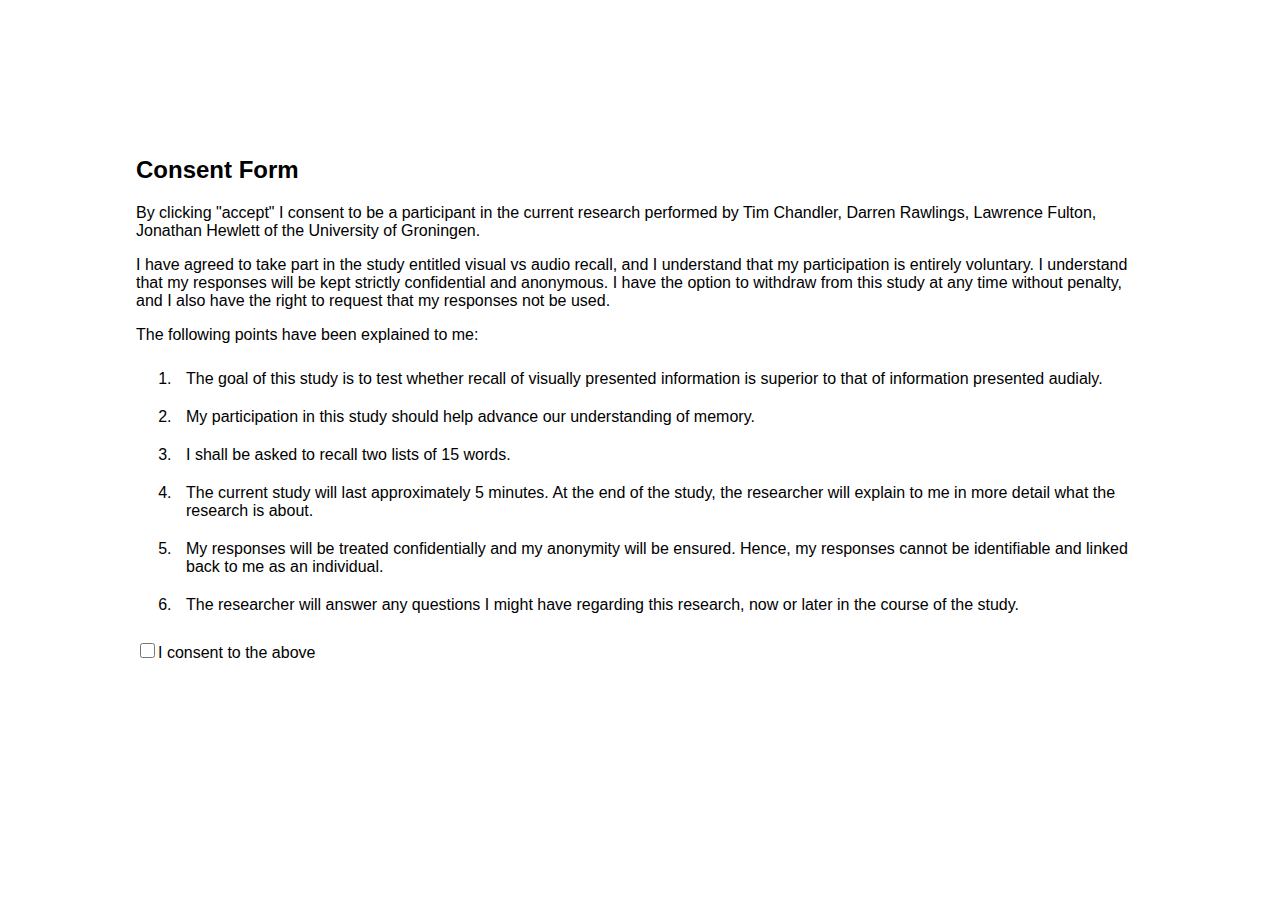
<file: index.html>
<!DOCTYPE html>
<html lang=en>

<head>
<title>Memory Test</title>
<meta name="viewport" content="width=device-width, initial-scale=1">
<meta charset="utf-8">
<link rel="stylesheet" href="main.css">
<script src="main.js"></script>
</head>

<body onload="setup()">
<div id="consent" class="sections">
	<h2>Consent Form</h2>
	<p>By clicking "accept" I consent to be a participant in the current research performed by Tim Chandler, Darren Rawlings, Lawrence Fulton, Jonathan Hewlett of the University of Groningen.</p>
	<p>I have agreed to take part in the study entitled visual vs audio recall, and I understand that my participation is entirely voluntary. I understand that my responses will be kept strictly confidential and anonymous. I have the option to withdraw from this study at any time without penalty, and I also have the right to request that my responses not be used.</p>
	<p>The following points have been explained to me:</p>
	<ol>
		<li>The goal of this study is to test whether recall of visually presented information is superior to that of information presented audialy.</li>
		<li>My participation in this study should help advance our understanding of memory.</li>
		<li>I shall be asked to recall two lists of 15 words.</li>
		<li>The current study will last approximately 5 minutes. At the end of the study, the researcher will explain to me in more detail what the research is about.</li>
		<li>My responses will be treated confidentially and my anonymity will be ensured. Hence, my responses cannot be identifiable and linked back to me as an individual.</li>
		<li>The researcher will answer any questions I might have regarding this research, now or later in the course of the study.</li>
	</ol>
	<p><input type="checkbox" class="checkbox" onclick="moveTo('survey')" />I consent to the above</p>
	<!--div class="fakeButton" onclick="moveTo('survey')">accept</div-->
</div>

<div id="intro" class="sections">
	<h2>Instructions</h2>
	<ul>
		<li>The experiment consists of two halves</li>
		<li>In each you will be presented with two lists of 15 words very briefly one-by-one</li>
		<li>These lists will be presented either by the headphones or onscreen</li>
		<li>After each set of words please try to recall in to the microphone as many words as possible</li>
		<li>Then you may continue to the second list by pressing next, where a second list will be presented</li>
		<li>When you click start, the experiment will begin immediately</li>
	</ul>
	<p>If you have any questions please ask before clicking start on the next page.</p>
	<div class="fakeButton" onclick="moveTo('startpage')">next</div>
</div>

<div id="survey" class="sections">
	<h2>Survey</h2>
	<form id="frm1">
		<ul>
			<input type="hidden" name="reference" value="" />
			<input type="hidden" name="date" value="" />
			<input type="hidden" name="time" value="" />
			<input type="hidden" name="videoList" value="" />
			<input type="hidden" name="testOrder" value="" />
			<li>Gender:<br>
				<input type="radio" name="gender" value="male" />male<br>
				<input type="radio" name="gender" value="female" />female
			</li>
			<li>Age in years <input type="text" name="age" id="age" /></li>
			<li>Currently studying<br>
				<input type="radio" name="education" value="undergraduate" />undergraduate<br>
				<input type="radio" name="education" value="masters" />masters<br>
				<input type="radio" name="education" value="postgraduate" />post-graduate<br>
				<input type="radio" name="education" value="none" />none
			</li>
			<li>Confirmation of English at CEFR level C1 or native English speaker<br>
				<input type="radio" name="language" value="yes" />yes<br>
				<input type="radio" name="language" value="no" />no
			</li>
		</ul>
	</form>
	<div id="error">Please complete all questions</div>
	<div class="fakeButton" onclick="validateForm()" class="centered">submit</div>
</div>
<div id="startpage">
	When you are ready to start click the black rectangle
	<div class="fakeButton centered" onclick="moveTo('test')">&nbsp;</div>
</div>
<div id="visualTest">
	<div class="fakeButton centered" id="visualButton" onclick="moveTo('test')">next</div>
</div>

<div id="audioTest">
	<audio id="audioFile"></audio>
	<div class="fakeButton centered" id="audioButton" onclick="moveTo('test')">next</div>
</div>

<div id="endTest" class="sections">
	<div id="create" onclick="downloadResults()">Create file</div>
</div>
</body>
</html>
</file>
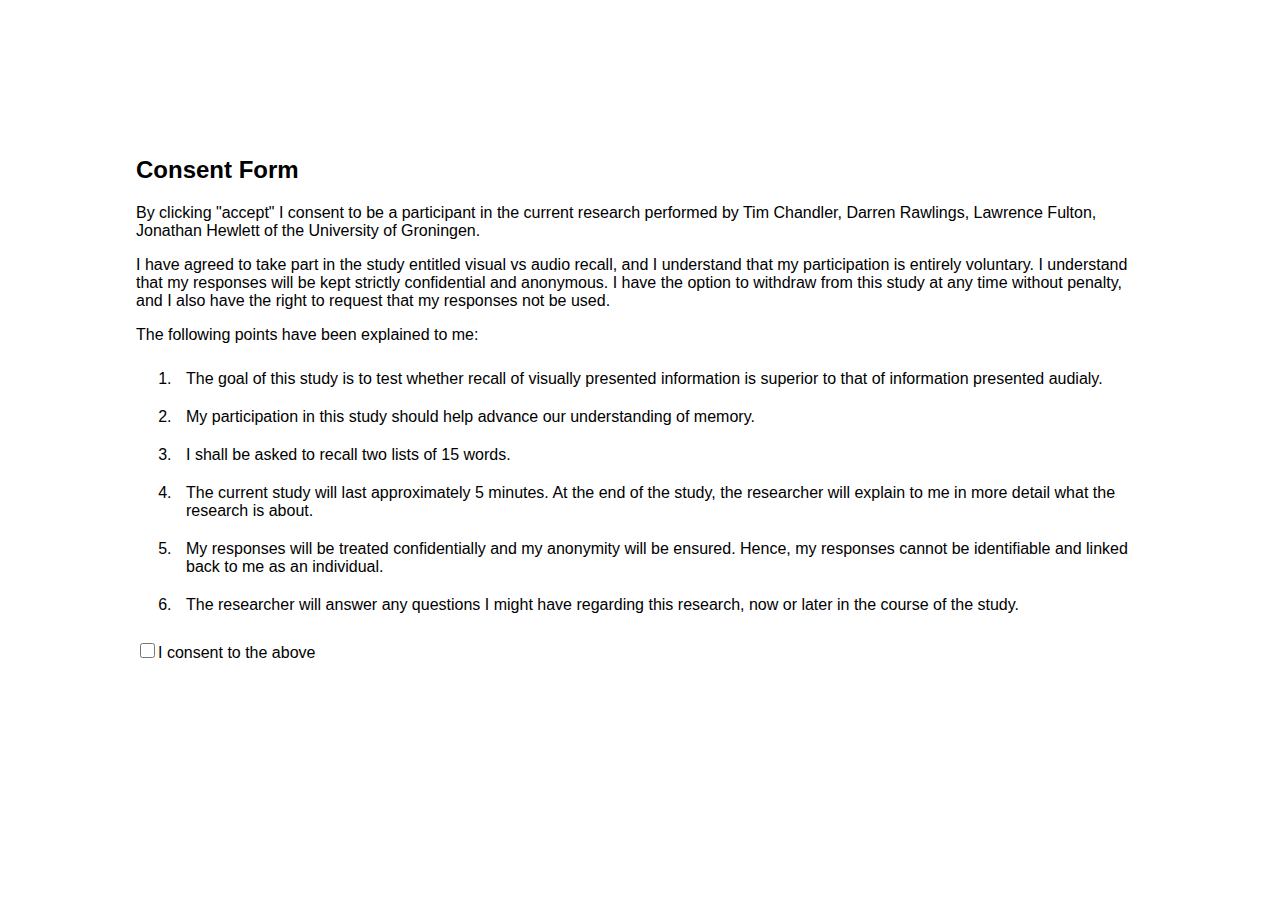
<file: demo.html>
<!DOCTYPE html>
<html lang=en>

<head>
<title>Memory Test</title>
<meta name="viewport" content="width=device-width, initial-scale=1">
<meta charset="utf-8">
<link rel="stylesheet" href="main.css">
<script src="demo.js"></script>
<link rel="preload" href="audio/74.wav" as="audio">
<link rel="preload" href="audio/71.wav" as="audio">
<link rel="preload" href="audio/40.wav" as="audio">
<link rel="preload" href="audio/93.wav" as="audio">
<link rel="preload" href="audio/49.wav" as="audio">
</head>

<body onload="setup()">
<div id="consent" class="sections">
	<h2>Consent Form</h2>
	<p>By clicking "accept" I consent to be a participant in the current research performed by Tim Chandler, Darren Rawlings, Lawrence Fulton, Jonathan Hewlett of the University of Groningen.</p>
	<p>I have agreed to take part in the study entitled visual vs audio recall, and I understand that my participation is entirely voluntary. I understand that my responses will be kept strictly confidential and anonymous. I have the option to withdraw from this study at any time without penalty, and I also have the right to request that my responses not be used.</p>
	<p>The following points have been explained to me:</p>
	<ol>
		<li>The goal of this study is to test whether recall of visually presented information is superior to that of information presented audialy.</li>
		<li>My participation in this study should help advance our understanding of memory.</li>
		<li>I shall be asked to recall two lists of 15 words.</li>
		<li>The current study will last approximately 5 minutes. At the end of the study, the researcher will explain to me in more detail what the research is about.</li>
		<li>My responses will be treated confidentially and my anonymity will be ensured. Hence, my responses cannot be identifiable and linked back to me as an individual.</li>
		<li>The researcher will answer any questions I might have regarding this research, now or later in the course of the study.</li>
	</ol>
	<p><input type="checkbox" class="checkbox" onclick="moveTo('survey')" id="btn_consent" />I consent to the above</p>
	<!--div class="fakeButton" onclick="moveTo('survey')">accept</div-->
</div>

<div id="intro" class="sections">
	<h2>Instructions</h2>
	<ul>
		<li>The experiment consists of two halves</li>
		<li>In each you will be presented with two lists of 15 words very briefly one-by-one</li>
		<li>These lists will be presented either by the headphones or onscreen</li>
		<li>After each set of words please try to recall in to the microphone as many words as possible</li>
		<li>Then you may continue to the second list by pressing next, where a second list will be presented</li>
		<li>When you click start, the experiment will begin immediately</li>
	</ul>
	<p>If you have any questions please ask before clicking start on the next page.</p>
	<div class="fakeButton" onclick="moveTo('startpage')" id="btn_instructions" >next</div>
</div>

<div id="survey" class="sections">
	<h2>Survey</h2>
	<form id="frm1">
		<ul>
			<input type="hidden" name="reference" value="" />
			<input type="hidden" name="date" value="" />
			<input type="hidden" name="time" value="" />
			<input type="hidden" name="videoList" value="" />
			<input type="hidden" name="testOrder" value="" />
			<li>Gender:<br>
				<input type="radio" name="gender" value="male" checked />male<br>
				<input type="radio" name="gender" value="female" />female
			</li>
			<li>Age in years <input type="text" name="age" id="age" value="38" /></li>
			<li>Currently studying<br>
				<input type="radio" name="education" value="undergraduate" checked />undergraduate<br>
				<input type="radio" name="education" value="masters" />masters<br>
				<input type="radio" name="education" value="postgraduate" />post-graduate<br>
				<input type="radio" name="education" value="none" />none
			</li>
			<li>Confirmation of English at CEFR level C1 or native English speaker<br>
				<input type="radio" name="language" value="yes" checked />yes<br>
				<input type="radio" name="language" value="no" />no
			</li>
		</ul>
	</form>
	<div id="error">Please complete all questions</div>
	<div class="fakeButton" onclick="validateForm()" class="centered" id="btn_survey">submit</div>
</div>
<div id="startpage">
	When you are ready to start click the black rectangle
	<div class="fakeButton centered" onclick="moveTo('test')" id="btn_black">&nbsp;</div>
</div>
<div id="visualTest">
	<div class="fakeButton centered" id="visualButton" onclick="moveTo('test')">next</div>
</div>

<div id="audioTest">
	<audio id="audioFile"></audio>
	<div class="fakeButton centered" id="audioButton" onclick="moveTo('test')">next</div>
</div>

<div id="endTest" class="sections">
	<div id="create" onclick="downloadResults()">Create file</div>
</div>
</body>
</html>
</file>
<file: main.css>
* {
    font-family: Verdana, Geneva, sans-serif;
}

body {
	padding: 10%;
}

li {
	padding: 10px;
}
.word {
  position: fixed;
  top: 50%;
  left: 50%;
  transform: translate(-50%, -50%);
  font-size: 800%;
}

.centered {
  position: fixed;
  top: 50%;
  left: 50%;
  transform: translate(-50%, -50%);
}

.fakeButton {
	background-color: black;
	color: white;
	width: 120px;
	text-align: center;
	padding: 10px;
	cursor: pointer;
}

.checkbox {
	height: 15px;
	width: 15px;
	border-color: black;
}

#error {
	color: red;
	padding: 5px;
	border: 1px solid red;
	margin: 10px 0 10px 0;
	display: none;	
}

#intro, #survey, #visualTest, #audioTest, #endTest, #startpage {display: none;}

#audioButton, #visualButton {display: none;}
</file>
